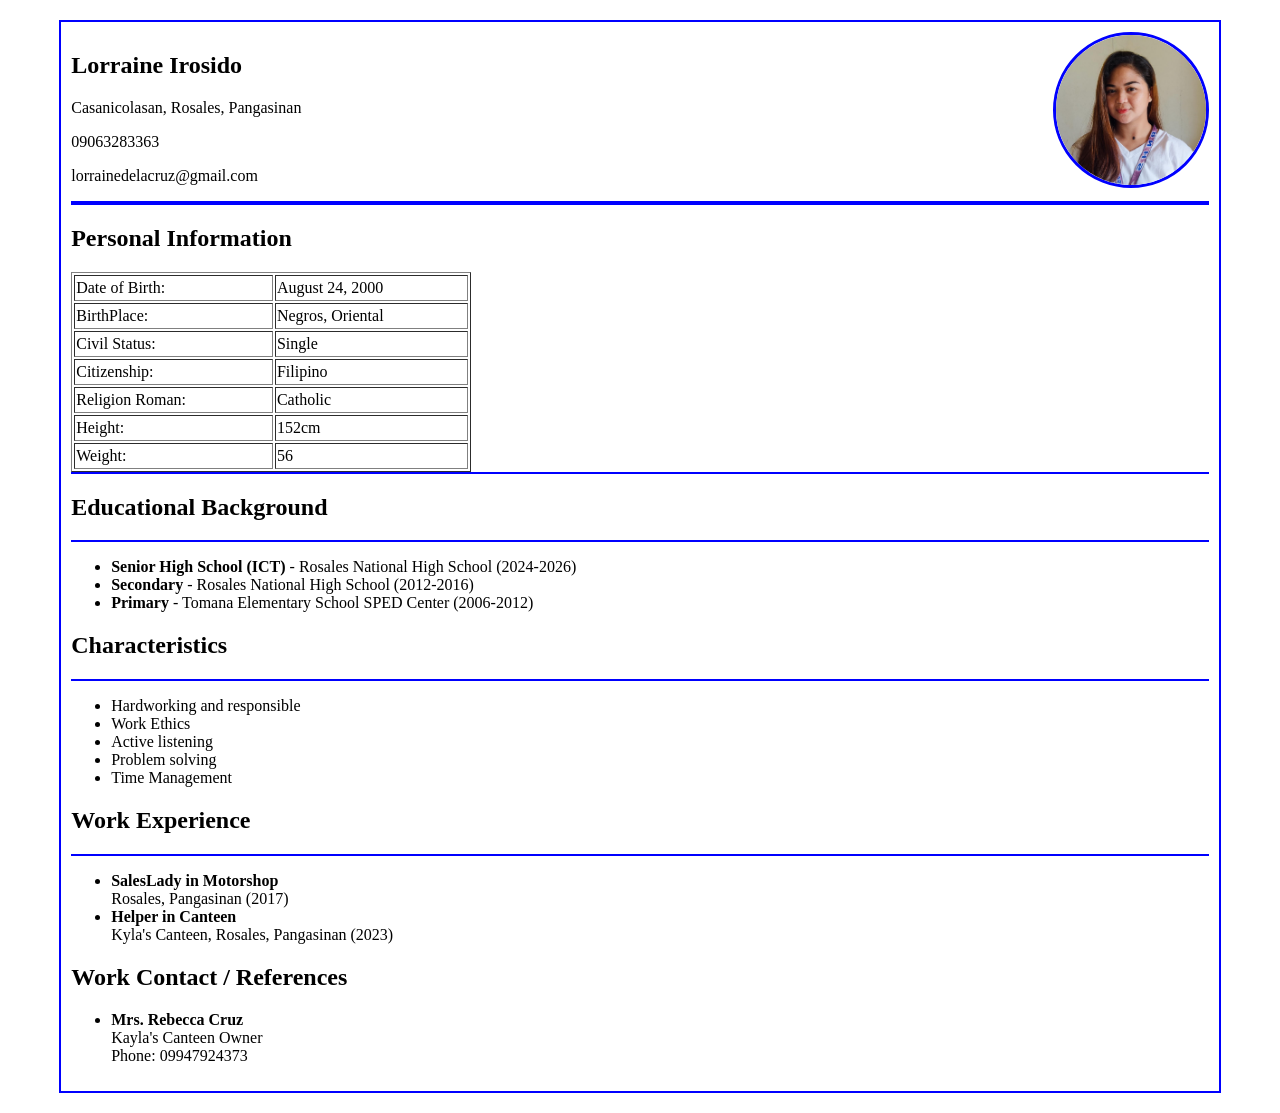
<file: activity-3-html-resume.html>
<!DOCTYPE html>

	<html>
	<body>
	
	<div style="border:2px solid blue; padding:10px; width:90%; margin:20px auto;>
  ">
  
 
 <div style="float: right;">
    <img src="my-pic.jpg" alt="My Photo" width="150" height="150"
	style="border:3px solid blue; border-radius:50%; object-fit:cover;">
  </div>
  
  <h2>Lorraine Irosido</h2>
	<p>Casanicolasan, Rosales, Pangasinan</p>
	<p>09063283363</p>
	<p>lorrainedelacruz@gmail.com</p>
	
  <hr style="border:2px solid blue;">


	<table border= "1" align="left" width="400" height="200">
	
			<h2>Personal Information</h2>
		
		<tr>
	<td>Date of Birth:</td> 
	<td>August 24, 2000</td>
		</tr>
		
		<tr>
	<td>BirthPlace:</td> 
	<td>Negros, Oriental</td>
		</tr>
		
		<tr>
	<td>Civil Status:</td>
	<td>Single</td>
		</tr>
		
		<tr>
	<td>Citizenship:</td>
	<td> Filipino</td>
		</tr>
		
		<tr>
	<td>Religion Roman:</td>
	<td> Catholic</td>
		</tr>
		
		<tr>
	<td>Height:</td> 
	<td>152cm</td>
		</tr>
		
		<tr>
	<td>Weight:</td> 
	<td>56</td>
		</tr>
		
		
		</table>
	


<hr style="border: none; height: 2px; background-color: blue; width: 100%;">

		<h2>Educational Background</h2>
		
<hr style="border: none; height: 2px; background-color: blue; width: 100%;">
	
	<ul>
	  <li><b>Senior High School (ICT)</b> - Rosales National High School (2024-2026)</li>
	  <li><b>Secondary</b> - Rosales National High School (2012-2016)</li>
	  <li><b>Primary</b> - Tomana Elementary School SPED Center (2006-2012)</li>
	</ul>


		<h2>Characteristics</h2>
		
<hr style="border: none; height: 2px; background-color: blue; width: 100%;">
	<ul>
	  <li>Hardworking and responsible</li>
	  <li>Work Ethics</li>
	  <li>Active listening</li>
	  <li>Problem solving</li>
	  <li>Time Management</li>
	</ul>

		<h2>Work Experience</h2>
		
<hr style="border: none; height: 2px; background-color: blue; width: 100%;">
<ul>
  <li>
    <b>SalesLady in Motorshop</b><br>
	Rosales, Pangasinan (2017)
  </li>
 <li>
  <b>Helper in Canteen </b><br>
    Kyla's Canteen, Rosales, Pangasinan (2023)
	</li>
 </ul>

		<h2>Work Contact / References</h2>
	<ul>
  <li>
    <b>Mrs. Rebecca Cruz</b><br>
    Kayla's Canteen Owner<br>
    Phone: 09947924373
  </li>
</file>
